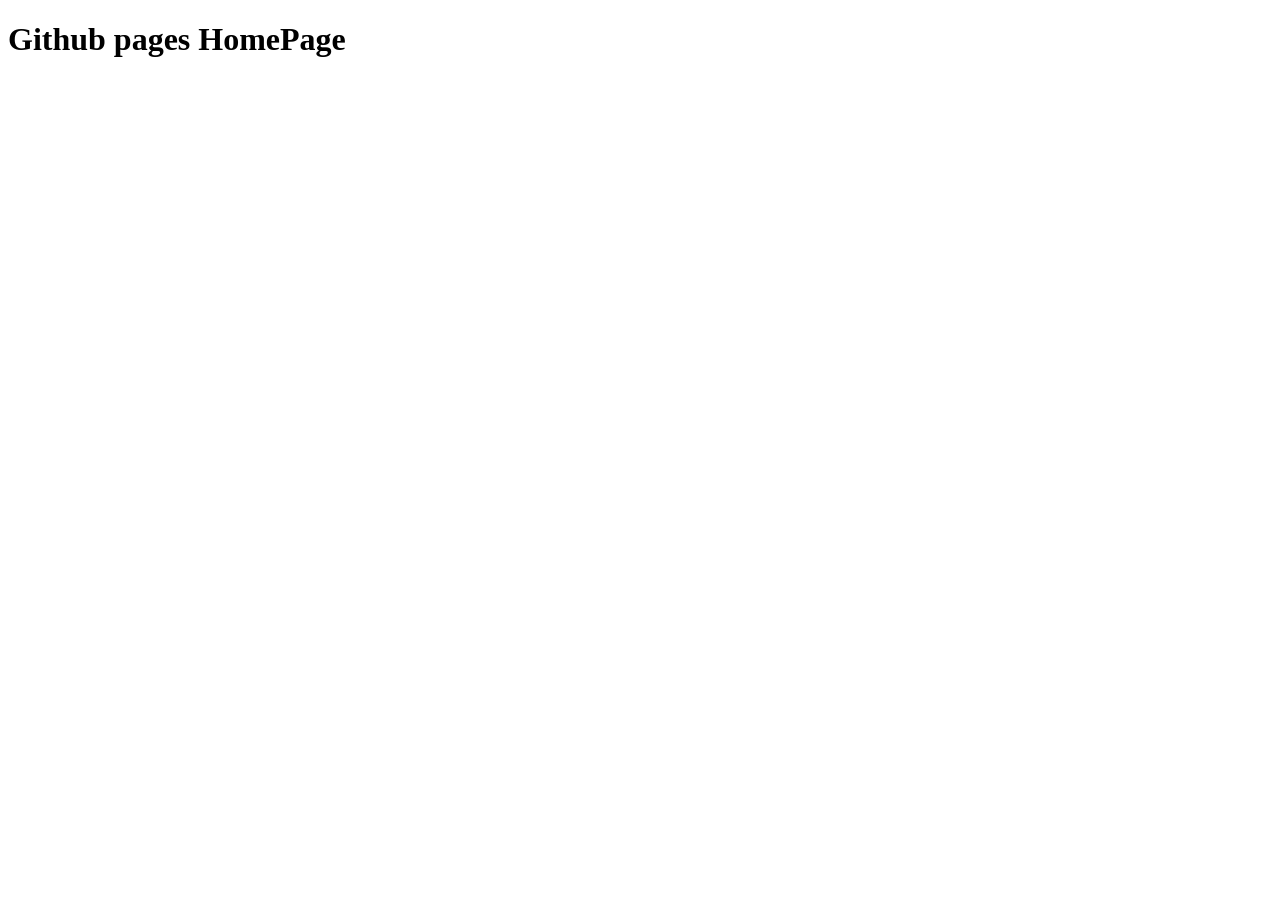
<file: index.html>
<!DOCTYPE html>
<html lang="en">
<head>
    <meta charset="UTF-8">
    <meta name="viewport" content="width=device-width, initial-scale=1.0">
    <title>HomePage</title>
</head>
<body>
    <h1>Github pages HomePage</h1>
</body>
</html>
</file>
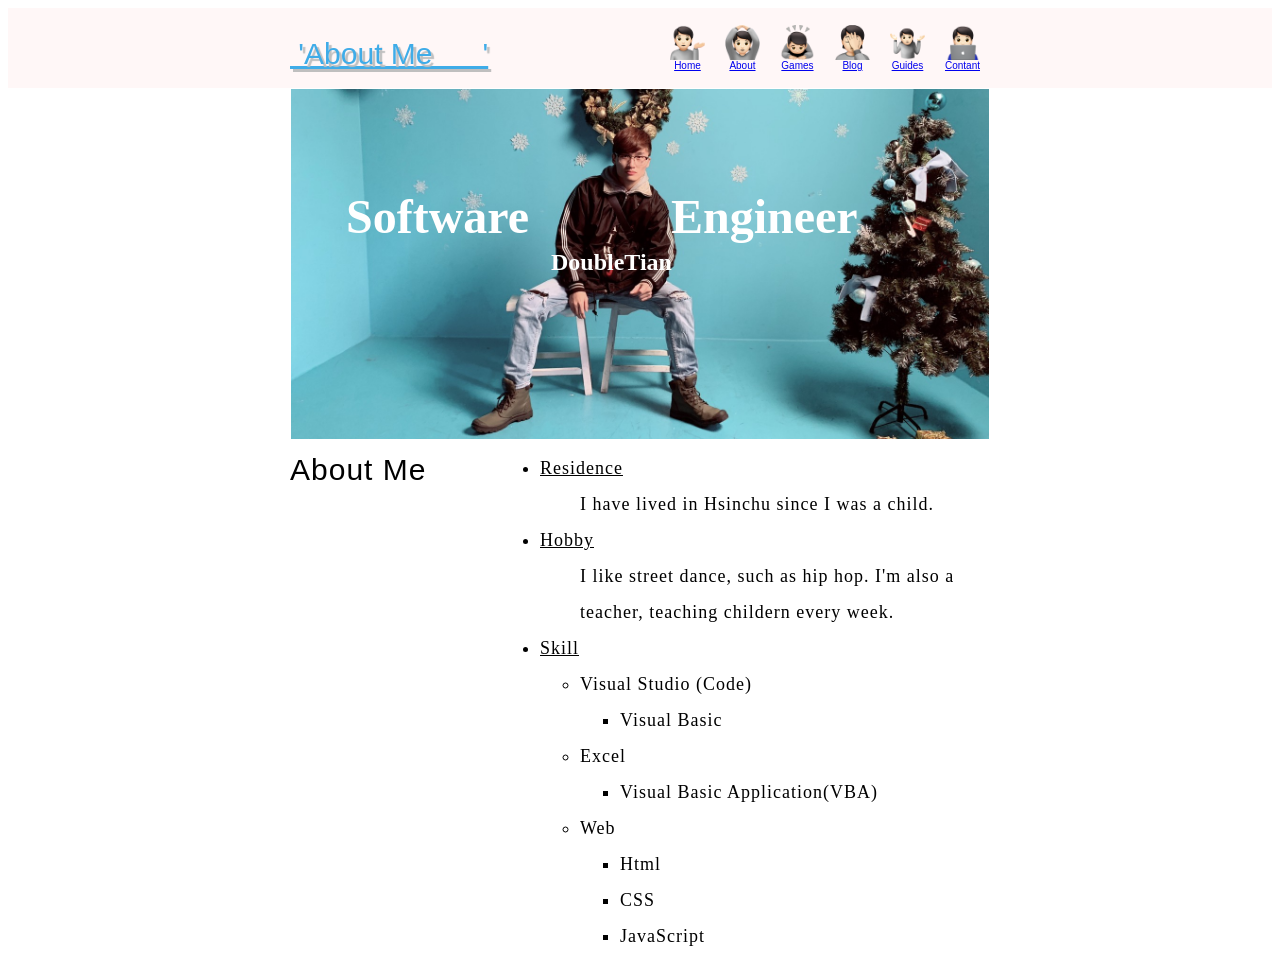
<file: AboutMe.html>
<!DOCTYPE html>
<html>

<head>
    <meta charset="utf-8">
    <meta name="description" content="田的網站">
    <meta name="keywords" content="關於我Abuout me">
    <!-- <meta charset="ISO-8859-1"> 日語系會發生錯誤 -->
    <title>About Tian</title>
</head>
<!-- <link href='http://fonts.googleapis.com/css?family=Open+Sans' rel='stylesheet' type='text/css'> -->
<link rel="stylesheet" href="styles/style.css" type="text/css">
<link rel="stylesheet" href="styles/slide_img.css" type="text/css">
<link rel="shortcut icon" href="images/favicon-logo-2.ico" type="image/x-icon">
<link rel="icon" href="images/favicon-logo-2.ico" type="image/x-icon">

<body>
    <header>
        <!--標題區-->
        <div class="hearder_bg" style="background-color:rgb(255, 247, 247); height:80px; position: relative;">
            <div class="header_div">
                <div class="logo">&nbsp;'About Me&nbsp;&nbsp;&nbsp;&nbsp;&nbsp;&nbsp;'</div>

                <!-- 網頁的連結選項 -->
                <nav id="title-nav">
                </nav>
                <script src="https://code.jquery.com/jquery-3.6.0.min.js"></script>
                <script src="scripts/nav_title.js"></script>
                <!-- 網頁的連結選項 -->                
            </div>
        </div>
        <!-- <h1>Hi,I'm Tian.</br>
            Welcome to my home.
        </h1> -->
    </header>
    <article style="position: relative;">
        <!--主內容區 獨立完整的內容-->
        <div class="article_bg" style="background-color:rgb(255, 255, 255); height:800px; position: relative;">
            <section class="Main">
                <!-- 文章大綱 -->
                <div class="img-me-cut" style="position: relative;">
                    <div
                        style="position: absolute; left: 55px; top:100px; color:#fff; font-weight: bold; font-size:48px">
                        Software</div>
                    <div
                        style="position: absolute; left: 380px; top:100px; color:#fff; font-weight: bold; font-size:48px">
                        Engineer</div>
                    <div
                        style="position: absolute; left: 260px; top:160px; color:#fff; font-weight: bold; font-size:24px">
                        DoubleTian</div>
                    <img src="images/me.jpg" alt="This is me." style="width:100%;margin-top:-15%;" class="center">
                </div>
                <div class="aboutMe_content" style="display: flex;">
                    <div style="height:500px; width:30%;">
                        <!-- <p style="vertical-align:top; display: table-cell;font-size:30px; font-family:Impact, Haettenschweiler, 'Arial Narrow Bold', sans-serif;">About Me</p> -->
                        <p class="title_font"; style="margin-top:0;">
                            About Me</p>
                    </div>
                    <div style="height:500px; width:70%;">
                        <ul>
                            <li><u>Residence</u>
                                <ul>
                                    I have lived in Hsinchu since I was a child.
                                </ul>
                            </li>
                            <li><u>Hobby</u>
                                <ul>
                                    I like street dance, such as hip hop. I'm also a teacher, teaching childern every
                                    week.
                                </ul>
                            </li>
                            <li><u>Skill</u>
                                <ul>
                                    <li>Visual Studio (Code)</li>
                                    <ul>
                                        <li>Visual Basic</li>
                                    </ul>
                                </ul>
                                <ul>
                                    <li>Excel</li>
                                    <ul>
                                        <li>Visual Basic Application(VBA)</li>
                                    </ul>
                                </ul>
                                <ul>
                                    <li>Web</li>
                                    <ul>
                                        <li>Html</li>
                                    </ul>
                                    <ul>
                                        <li>CSS</li>
                                    </ul>
                                    <ul>
                                        <li>JavaScript</li>
                                    </ul>
                                </ul>
                            </li>
                        </ul>
                    </div>
                </div>      
            </section>
        </div>
    </article>

    <script src="scripts/main.js"></script> <!-- 放底部是防止有element還未顯示而發生錯誤 -->
    <script src="scripts/slide_img.js"></script>
</body>

</html>
</file>
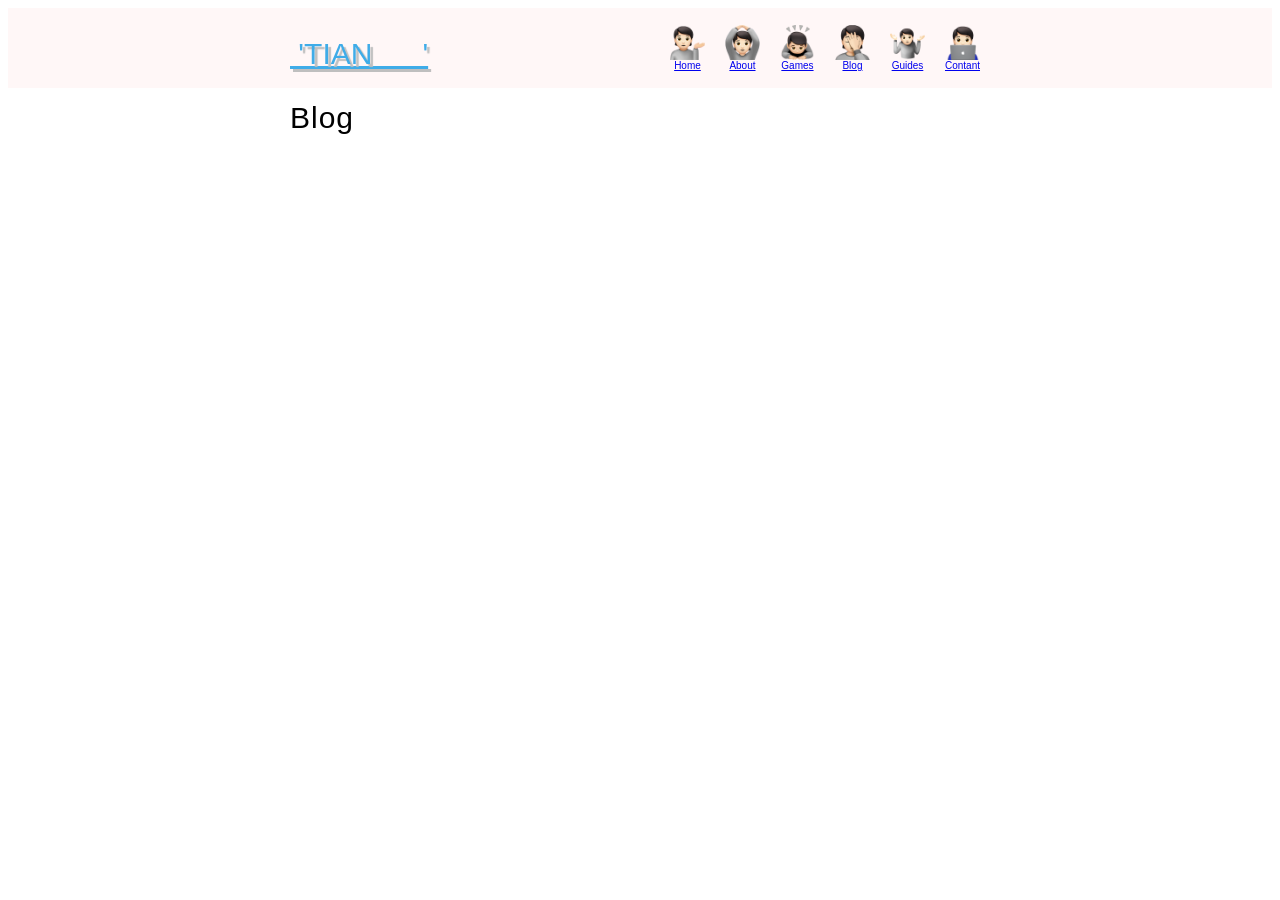
<file: Blog.html>
<!DOCTYPE html>
<html>

<head>
    <meta charset="utf-8">
    <meta name="description" content="田的網站">
    <meta name="keywords" content="Blog">
    <title>Tian's Blog</title>
    <link href='http://fonts.googleapis.com/css?family=Open+Sans' rel='stylesheet' type='text/css'>
    <link rel="stylesheet" href="styles/style.css" type="text/css">
    <link rel="stylesheet" href="styles/slide_img.css" type="text/css">
    <link rel="shortcut icon" href="images/favicon-logo-2.ico" type="image/x-icon">
    <link rel="icon" href="images/favicon-logo-2.ico" type="image/x-icon">
</head>

<body>
    <header>
        <!--標題區-->
        <div class="hearder_bg" style="background-color:rgb(255, 247, 247); height:80px; position: relative;">
            <div class="header_div">
                <div class="logo">&nbsp;'TIAN&nbsp;&nbsp;&nbsp;&nbsp;&nbsp;&nbsp;'</div>

                <!-- 網頁的連結選項 -->
                <nav id="title-nav">
                </nav>
                <script src="https://code.jquery.com/jquery-3.6.0.min.js"></script>
                <script src="scripts/nav_title.js"></script>
                <!-- 網頁的連結選項 -->
            </div>
        </div>
    </header>

    <article style="position: relative;">
        <!--主內容區 獨立完整的內容-->
        <div class="article_bg" style="background-color:rgb(255, 255, 255); height:800px; position: relative;">
            <section class="Main">
                <!-- 文章大綱 -->
                <div class="aboutMe_content" style="display: flex;">
                    <div style="height:500px; width:30%;">
                        <p
                            style="margin-top:0; font-size:30px; font-family:Impact, Haettenschweiler, 'Arial Narrow Bold', sans-serif;">
                            Blog
                        </p>
                    </div>
                    <div style="height:500px; width:70%;">
                    </div>
                </div>
            </section>
        </div>
    </article>

    <script src="scripts/main.js"></script> <!-- 放底部是防止有element還未顯示而發生錯誤 -->
    <script src="scripts/slide_img.js"></script>

</body>

</html>
</file>
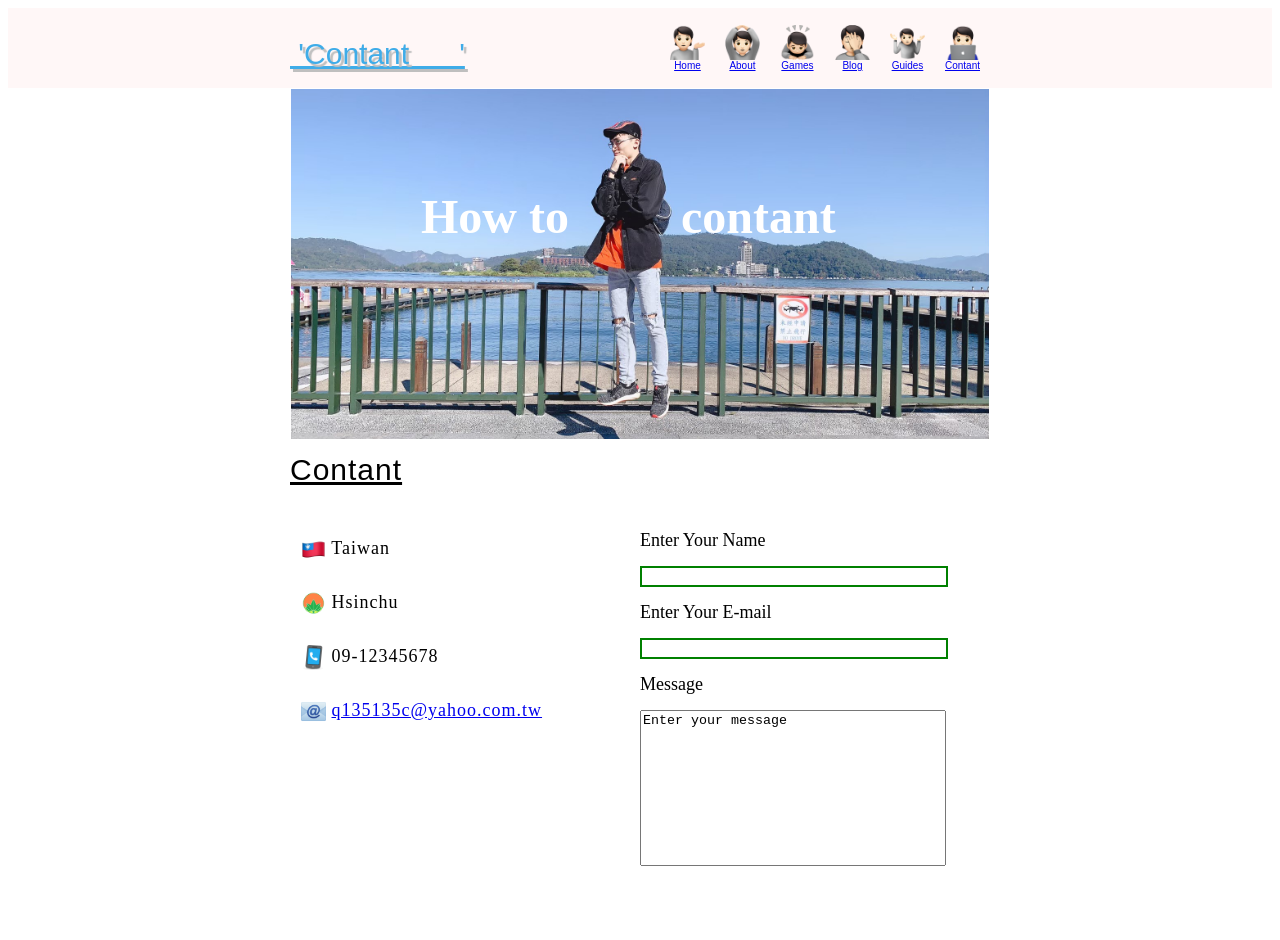
<file: Contant.html>
<!DOCTYPE html>
<html>

<head>
    <meta charset="utf-8">
    <meta name="description" content="田的網站">
    <meta name="keywords" content="主頁面">
    <!-- <meta charset="ISO-8859-1"> 日語系會發生錯誤 -->
    <title>Contant Tian</title>
</head>
<link href='http://fonts.googleapis.com/css?family=Open+Sans' rel='stylesheet' type='text/css'>
<link rel="stylesheet" href="styles/style.css" type="text/css">
<link rel="stylesheet" href="styles/slide_img.css" type="text/css">
<link rel="shortcut icon" href="images/favicon-logo-2.ico" type="image/x-icon">
<link rel="icon" href="images/favicon-logo-2.ico" type="image/x-icon">

<body>
    <header>
        <!--標題區-->
        <div class="hearder_bg" style="background-color:rgb(255, 247, 247); height:80px; position: relative;">
            <div class="header_div">
                <div class="logo">&nbsp;'Contant&nbsp;&nbsp;&nbsp;&nbsp;&nbsp;&nbsp;'</div>

                    <!-- 網頁的連結選項 -->
                    <nav id="title-nav">
                    </nav>
                    <script src="https://code.jquery.com/jquery-3.6.0.min.js"></script>
                    <script src="scripts/nav_title.js"></script>
                    <!-- 網頁的連結選項 -->

                </div>
        </div>
    </header>

    <article style="position: relative;">
        <!--主內容區 獨立完整的內容-->
        <div class="article_bg" style="background-color:rgb(255, 255, 255); height:800px; position: relative;">
            <section class="Main">
                <!-- 文章大綱 -->
                <div class="img-me-cut" style="position: relative; ">                    
                    <div style="position: absolute; left: 130px; top:100px; color:#fff; font-weight: bold; font-size:48px">How to</div>
                    <div style="position: absolute; left: 390px; top:100px; color:#fff; font-weight: bold; font-size:48px">contant</div>
                    <img src="images/me-2.jpg" alt="Content me." style="margin-top:-0%; width:100%;">                
                </div>
                <div class="aboutMe_content" style="display: flex;">
                    <div style="height:500px; width:50%;">                        
                        <p class="title_font" style="margin-top:0; ">
                            <u>Contant</u>
                        </p>
                        <p >&nbsp;
                            <img class="content-logo"; src="images/flag-for-taiwan.png" ; alt="Tawian flag" ;/>
                            Taiwan
                        </p>
                        <p>&nbsp;
                            <img class="content-logo"; src="images/logo-for-hsinchu.png"; alt="Hsinchu logo";>
                            Hsinchu
                        </p>
                        <p>&nbsp;
                            <img class="content-logo"; src="images/mobile-phone.png"; alt="Mobile phone";>
                            09-12345678
                        </p>
                        <p>&nbsp;
                            <img class="content-logo"; src="images/e-mail-fb.png"; alt="E-mail">
                            <a href="mailto:q135135c@yahoo.com.tw">q135135c@yahoo.com.tw</a>
                        </p>
                    </div>
                    <div style="height:500px; width:50%; ">
                        <div style="height:90px;"></div>
                        <div>
                            <label id="content_userlabel">Enter Your Name</label>
                            <input type="text" id="content_userTextBox" name="user_name">

                            <label id="content_userlabel">Enter Your E-mail</label>
                            <input type="email" id="content_userTextBox" name="user_email"
                            pattern="@" list="defaultEmails">
                            <datalist id="defaultEmails">
                                <option value="@yahoo.com.tw">
                                <option value="@gmail.com">
                            </datalist>

                            <label id="content_userlabel">Message</label>
                            <textarea id="content_userTextArear" name="user_message" 
                            maxlength="1000" style="width:300px; height:150px; resize:none;">Enter your message</textarea>
                        </div>
                    </div>
                </div>               
            </section>
        </div>
    </article>

    <script src="scripts/main.js"></script> <!-- 放底部是防止有element還未顯示而發生錯誤 -->
    <script src="scripts/slide_img.js"></script>
    <!-- <script src="scripts/content.js"></script> -->

</body>

</html>
</file>
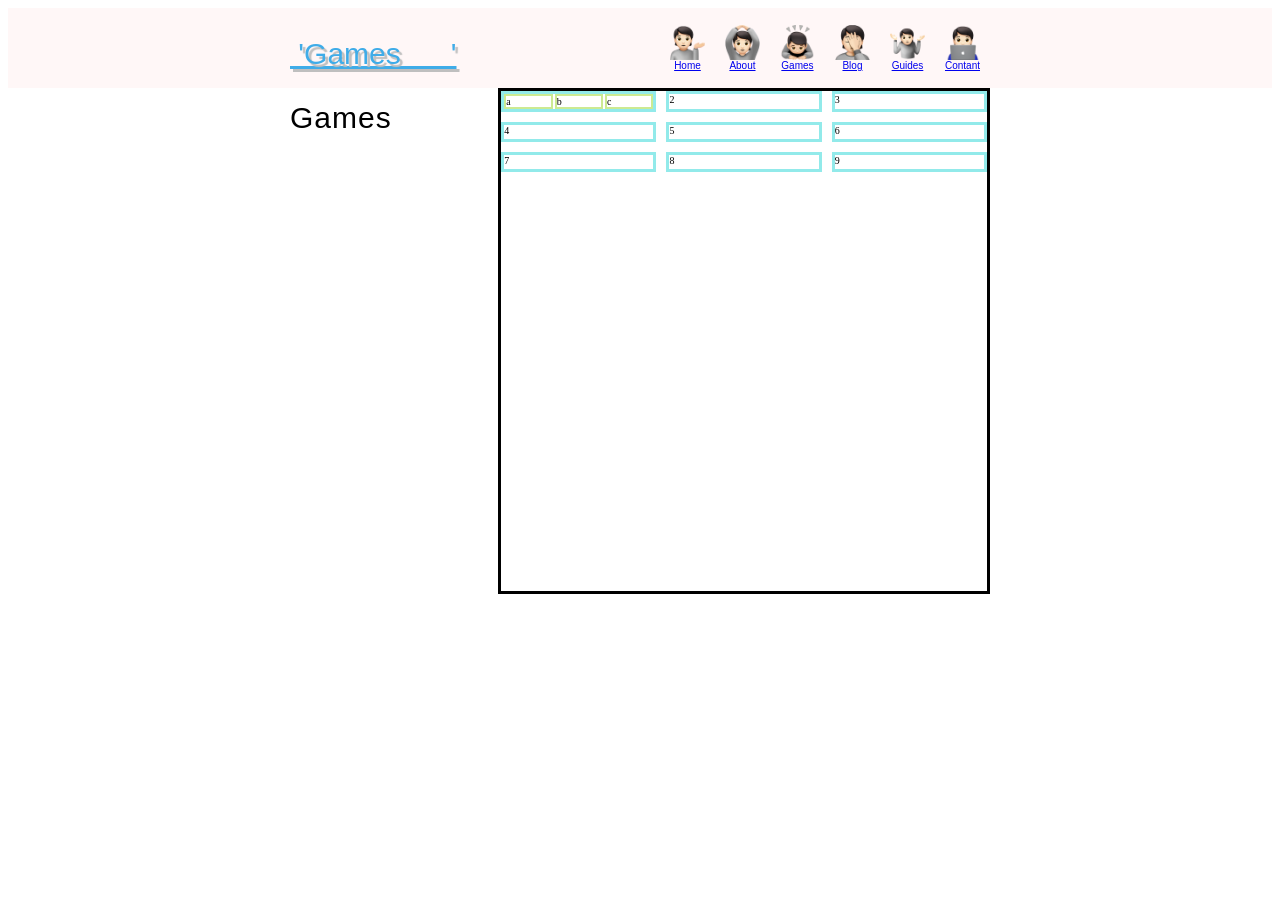
<file: Games.html>
<!DOCTYPE html>
<html>

<head>
    <meta charset="utf-8">
    <meta name="description" content="無聊做的小遊戲">
    <meta name="keywords" content="小遊戲">
    <title>Tian's Games</title>
    <link href='http://fonts.googleapis.com/css?family=Open+Sans' rel='stylesheet' type='text/css'>
    <link rel="stylesheet" href="styles/style.css" type="text/css">
    <link rel="stylesheet" href="styles/games.css" type="text/css">
    <link rel="shortcut icon" href="images/favicon-logo-2.ico" type="image/x-icon">
    <link rel="icon" href="images/favicon-logo-2.ico" type="image/x-icon">
</head>

<body>
    <header>
        <!--標題區-->
        <div class="hearder_bg" style="background-color:rgb(255, 247, 247); height:80px; position: relative;">
            <div class="header_div">
                <div class="logo">&nbsp;'Games&nbsp;&nbsp;&nbsp;&nbsp;&nbsp;&nbsp;'</div>

                <!-- 網頁的連結選項 -->
                <nav id="title-nav">
                </nav>
                <script src="https://code.jquery.com/jquery-3.6.0.min.js"></script>
                <script src="scripts/nav_title.js"></script>
                <!-- 網頁的連結選項 -->
            </div>
        </div>
    </header>

    <article style="position: relative;">
        <!--主內容區 獨立完整的內容-->
        <div class="article_bg" style="background-color:rgb(255, 255, 255); height:800px; position: relative;">
            <section class="Main">
                <!-- 文章大綱 -->
                <div class="aboutMe_content" style="display: flex;">
                    <div style="height:500px; width:30%;">
                        <p
                            style="margin-top:0; font-size:30px; font-family:Impact, Haettenschweiler, 'Arial Narrow Bold', sans-serif;">
                            Games
                        </p>
                    </div>
                    
                    <div style="height:500px; width:70%; border-style: solid; border-width:3px;">
                        <div id="playground">
                            <div class="box1">
                                <div class="nest">a</div>
                                <div class="nest">b</div>
                                <div class="nest">c</div>
                            </div>
                            <div>2</div>
                            <div>3</div>
                            <div>4</div>
                            <div>5</div>
                            <div>6</div>
                            <div>7</div>
                            <div>8</div>
                            <div>9</div>
                            <!-- <div>1</div>
                            <div>2</div>
                            <div>3</div>
                            <div>4</div>
                            <div>5</div>
                            <div>6</div>
                            <div>7</div>
                            <div>8</div>
                            <div>9</div> -->
                        </div>
                    </div>
                </div>
            </section>
        </div>
    </article>

    <script src="scripts/main.js"></script> <!-- 放底部是防止有element還未顯示而發生錯誤 -->
    <script src="scripts/slide_img.js"></script>

</body>

</html>
</file>
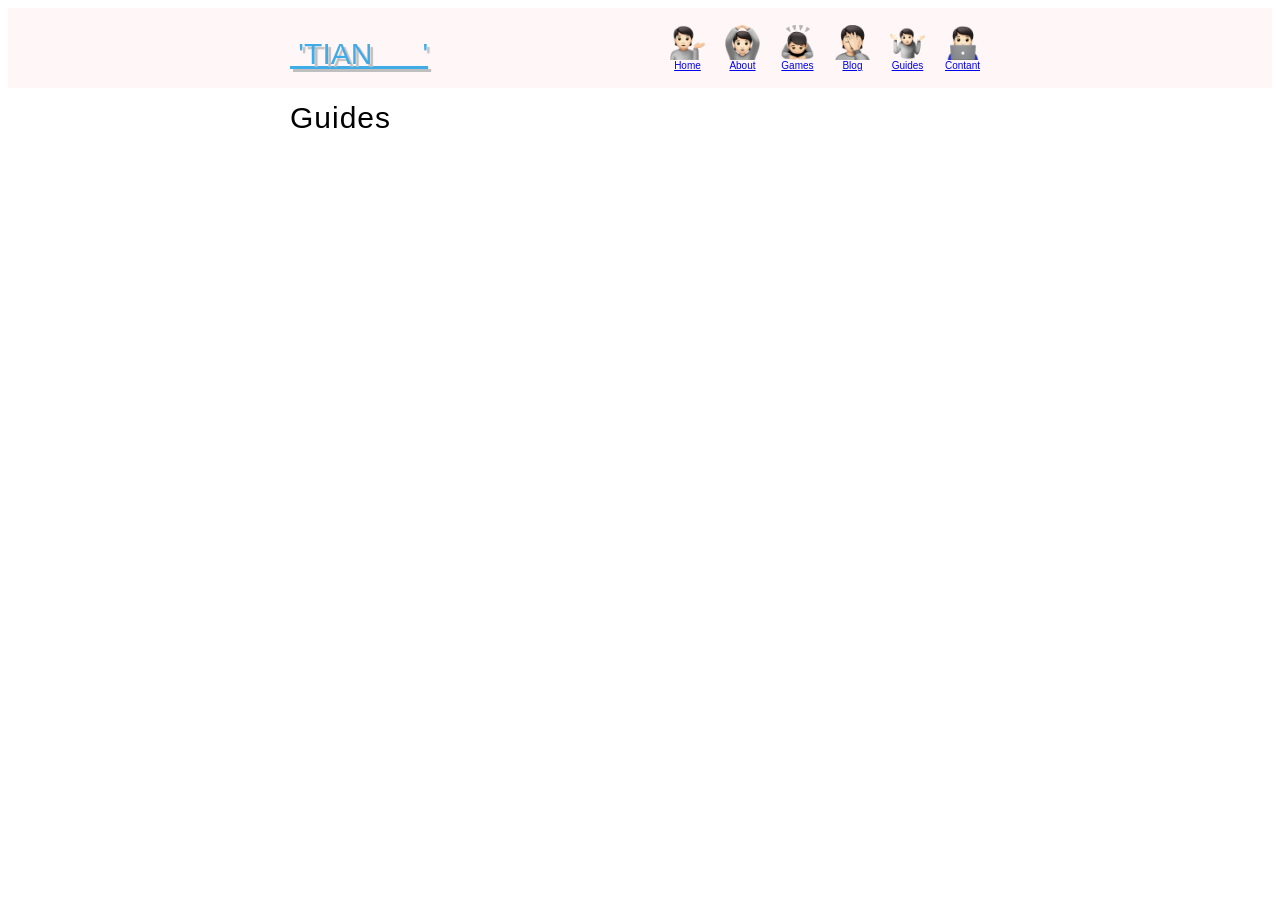
<file: Guides.html>
<!DOCTYPE html>
<html>

<head>
    <meta charset="utf-8">
    <meta name="description" content="田的網站">
    <meta name="keywords" content="導覽">
    <title>Tian's Guides</title>
    <link href='http://fonts.googleapis.com/css?family=Open+Sans' rel='stylesheet' type='text/css'>
    <link rel="stylesheet" href="styles/style.css" type="text/css">
    <link rel="stylesheet" href="styles/slide_img.css" type="text/css">
    <link rel="shortcut icon" href="images/favicon-logo-2.ico" type="image/x-icon">
    <link rel="icon" href="images/favicon-logo-2.ico" type="image/x-icon">
</head>

<body>
    <header>
        <!--標題區-->
        <div class="hearder_bg" style="background-color:rgb(255, 247, 247); height:80px; position: relative;">
            <div class="header_div">
                <div class="logo">&nbsp;'TIAN&nbsp;&nbsp;&nbsp;&nbsp;&nbsp;&nbsp;'</div>

                <!-- 網頁的連結選項 -->
                <nav id="title-nav">
                </nav>
                <script src="https://code.jquery.com/jquery-3.6.0.min.js"></script>
                <script src="scripts/nav_title.js"></script>
                <!-- 網頁的連結選項 -->
            </div>
        </div>
    </header>

    <article style="position: relative;">
        <!--主內容區 獨立完整的內容-->
        <div class="article_bg" style="background-color:rgb(255, 255, 255); height:800px; position: relative;">
            <section class="Main">
                <!-- 文章大綱 -->
                <div class="aboutMe_content" style="display: flex;">
                    <div style="height:500px; width:30%;">
                        <p
                            style="margin-top:0; font-size:30px; font-family:Impact, Haettenschweiler, 'Arial Narrow Bold', sans-serif;">
                            Guides
                        </p>
                    </div>
                    <div style="height:500px; width:70%;">
                    </div>
                </div>
            </section>
        </div>
    </article>

    <script src="scripts/main.js"></script> <!-- 放底部是防止有element還未顯示而發生錯誤 -->
    <script src="scripts/slide_img.js"></script>

</body>

</html>
</file>
<file: styles/style.css>
/* p{
    color: red;
    width: 50%;
    border: 0.5px solid black;
}
li{
    color: rgb(250, 29, 102);
}
*/
nav{

    
}
html{
    font-size: 10px;
    font-family: placeholder;
    background-color: #ffffff;    
}
p.title_font{
    font-size:30px; 
    font-family:Impact, Haettenschweiler, 'Arial Narrow Bold', sans-serif;
}

.header_div{    
    justify-content: space-between;
    display: flex;
    width: 700px;
    height: auto;
    font-family: Impact, Haettenschweiler, 'Arial Narrow Bold', sans-serif;
    /* border:1px solid black; */
    margin: 0;     
    position:absolute;
    top:50%;
    left:50%;
     transform: translate(-50%, -50%); 
    /* margin-right: -50%; */
}
section.Main{
    /* border:1px solid black; */
    width: 700px;
    margin: 0;     
    position:absolute;
    /*top:50%;*/
    left:50%;
    transform: translate(-50%, 0%); 
}
.logo{
    align-self: flex-end;
    font-size: 30px;    
    text-decoration: underline;
    color:#3face8;
    text-shadow: 3px 3px 1px rgb(191, 191, 191); /*位移X 位移Y 模糊半徑 顏色*/
    /* background-color: #464646;   */   
}
nav{
    display: flex;
    position: relative;
}
.navitem{
    display: flex;
    flex-direction: column;
    align-items: center;
    position: relative;
    margin:0 10px;        
}
.navitem:hover{
    top: -3px;    
}
.navitem_icon{
    /* width: 100px;
    height: 88px;
    background-size: auto;
    background-image: url(images/navitem-logo-1.png); */
        /* background-image: url("dogs.jpg"); */
    /* background-repeat: no-repeat; */
    /* background-position: 5px -2px; */
}
/* nav .navitem:nth-child(2) .navitem_icon{
    background-position: 5px -24px;
}
nav .navitem:nth-child(3) .navitem_icon{
    background-position: 5px -45px;
}
nav .navitem:nth-child(4) .navitem_icon{
    background-position: -42px -45px;
}
nav .navitem:nth-child(5) .navitem_icon{
    background-position: -44px -23px;
} */

h1{
    font-size: 50px;
    text-align: center;
    margin: 0;
    padding:20px 0;
    color:#278367;
    text-shadow: 3px 3px 1px rgb(44, 44, 44); /*位移X 位移Y 模糊半徑 顏色*/
}
p,li{
    font-size:18px;
    line-height: 2;
    letter-spacing:1px;
}
body{
    /* width: auto;/*600px;*/
    /*margin: 5% auto; /*1.上下 2.左右*/
    background-color: #ffffff;
    /*padding:10px 20px 20px 50px; /*top right btm left*/
    /*border: 5px double gray;  */
}
img{
    display: block;
    margin: 0 auto;
}
img.content-logo{
    width:25px; 
    height:25px; 
    display:inline; 
    vertical-align:middle;
}

.img-me-cut{
    height:350px;
    overflow: hidden;
    border: 1.5px solid rgb(255, 255, 255);
}
.img-me-cut img{
    /* margin-top:-15%; */
}

#content_userlabel{
    font-size: 18px; 
    display:flex;
    margin-bottom:15px;
}
#content_userTextBox{
    width:300px; 
    display:flex; 
    margin-bottom: 15px;
}
/* #content_userTextBox.valid{
    border: 2px solid green;
}
#content_userTextBox.invalid{    
    border: 2px solid red;
} */
#content_userTextBox:valid{
    border: 2px solid green;
}
#content_userTextBox:invalid{    
    border: 2px solid red;
}
.highlight{
    color: green;
}
.highlight_red{
    color: rgb(184, 4, 4);
}
</file>
<file: styles/slide_img.css>
#slide{
    position:relative;
    max-width: 600px;
}
#slide img{
    position:absolute;
    top: 0;
    left: 0;
    display: block;
    width: 100%;
    opacity: 0;
    visibility: hidden;
    transition: 0.8s;
}
#slide img:first-child {
    position: static;
}
#slide img.show {
    opacity: 1;
    visibility: visible;
}
#slide .prev, #slide .next{
    display: block;
    position: absolute;
    top: 50%;
    transform: translateY(-50%);
    cursor: pointer;
    transition: 0.4s;
    background-color: rgba(0,0,0,0.12);
    padding: 14px 12px;
}
#slide .prev:hover, #slide .next:hover{
    background-color:rgba(0,0,0,0.24);
}
#slide .prev:after, #slide .next:after{
    display: block;
    content: "";
    width: 10px;
    height: 10px;
    border-top: 2px solid #fff;
    border-right: 2px solid #fff;
}
#slide .prev{
    left:0;
}
#slide .prev:after{
    transform:rotate(-135deg);
    margin-left: 4px;
}
#slide .next{
    right: 0;
}
#slide .next:after{
    transform: rotate(45deg);
    margin-right: 4px;
}
</file>
<file: styles/games.css>
#playground{
    display:grid;
    grid-template-columns: repeat(3,1fr);
    grid-auto-rows: minmax(20px,auto);
    grid-column-gap: 1em;
    grid-row-gap: 1em;
    /* margin:auto;
    grid-gap: 2px;
    width:80vmin;
    height:80vmin; */
}
.box1{
    display:grid;
    grid-template-columns: repeat(3,1fr);
    grid-gap: 2px;
}

#playground > div{
    border: 3px solid rgba(70,219,219,0.59);
}

.box1 > div{
    border: 2px solid rgba(169, 219, 70, 0.59);    
}
</file>
